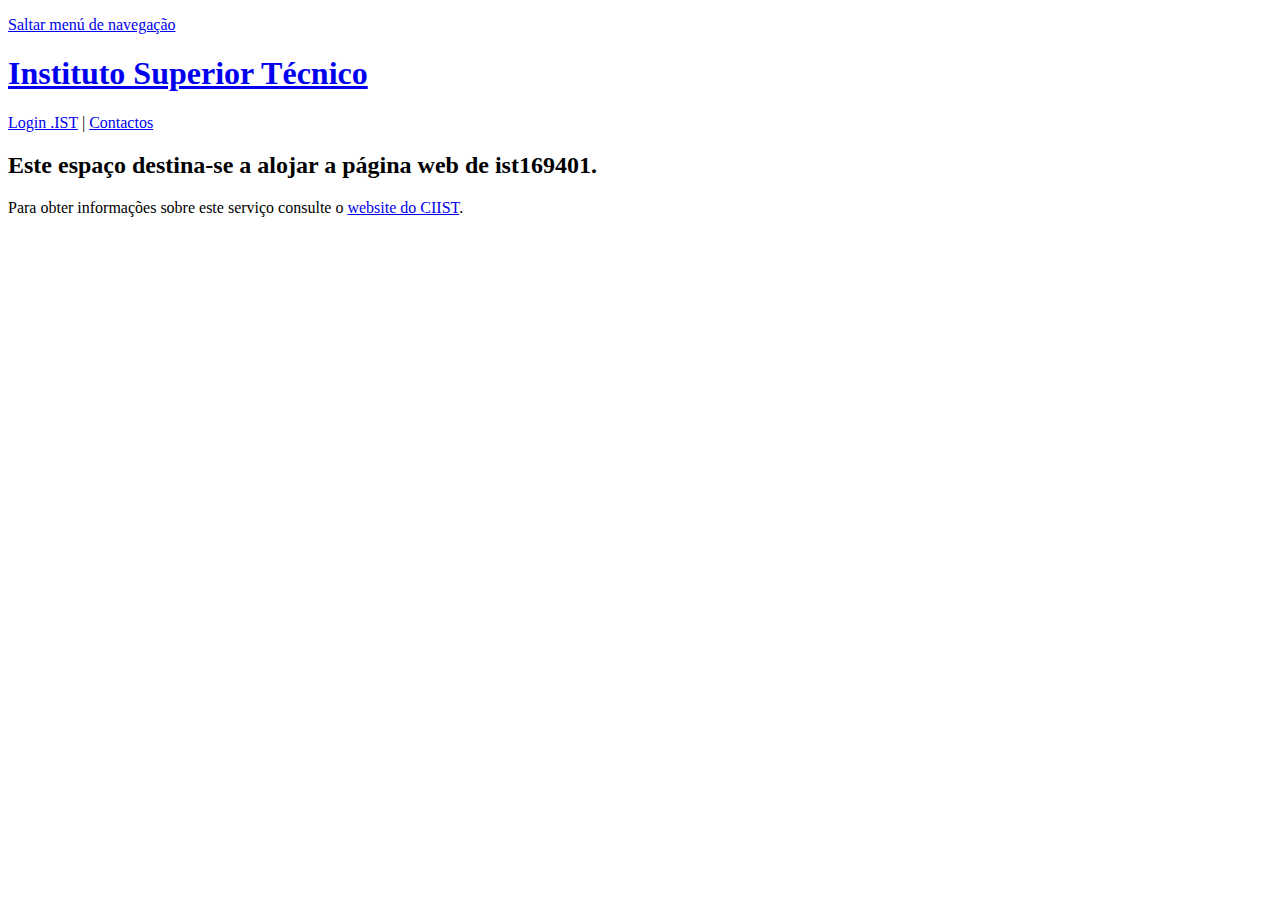
<file: BarISTa/index.html>
<!DOCTYPE html PUBLIC "-//W3C//DTD XHTML 1.0 Transitional//EN" "http://www.w3.org/TR/xhtml1/DTD/xhtml1-transitional.dtd">
<html xmlns="http://www.w3.org/1999/xhtml">
<head>
<title>ist169401 website | Instituto Superior T&eacute;cnico</title>
<meta http-equiv="Content-Type" content="text/html; charset=iso-8859-1" />
<link rel="stylesheet" type="text/css" media="screen" href="http://www.ist.utl.pt/css/iststyle.css" />
<link rel="stylesheet" type="text/css" media="print" href="http://www.ist.utl.pt/css/print.css" />
<link rel="stylesheet" type="text/css" media="screen" href="http://web.ist.utl.pt/info/css/webpages.css"/>
</head>
<body>
<p class="skipnav"><a href="#main">Saltar men&uacute; de navega&ccedil;&atilde;o</a></p>
<!-- START HEADER -->
	<div id="logoist">
		<h1><a href="http://www.ist.utl.pt">Instituto Superior T�cnico</a></h1>
		<!-- <img alt="[Logo] Instituto Superior T�cnico" height="51" src="http://www.ist.utl.pt/img/wwwist.gif" width="234" /> -->
	</div>
	<div id="header_links"><a href="https://fenix.ist.utl.pt/loginPage.jsp">Login .IST</a> | <a href="https://ciist.ist.utl.pt/contactos.php">Contactos</a></div>
<!-- END HEADER -->
<!--START MAIN CONTENT -->
<div id="container">
<div id="wrapper">
	<h2>Este espa�o destina-se a alojar a p�gina web de <span class="username">ist169401</span>.</h2>
	<p class="info">Para obter informa��es sobre este servi�o consulte o <a href="http://ciist.ist.utl.pt/servicos/web.php">website do CIIST</a>.</p>
</div> <!-- #wrapper -->
</div> <!-- #container -->
</body>
</html>
</file>
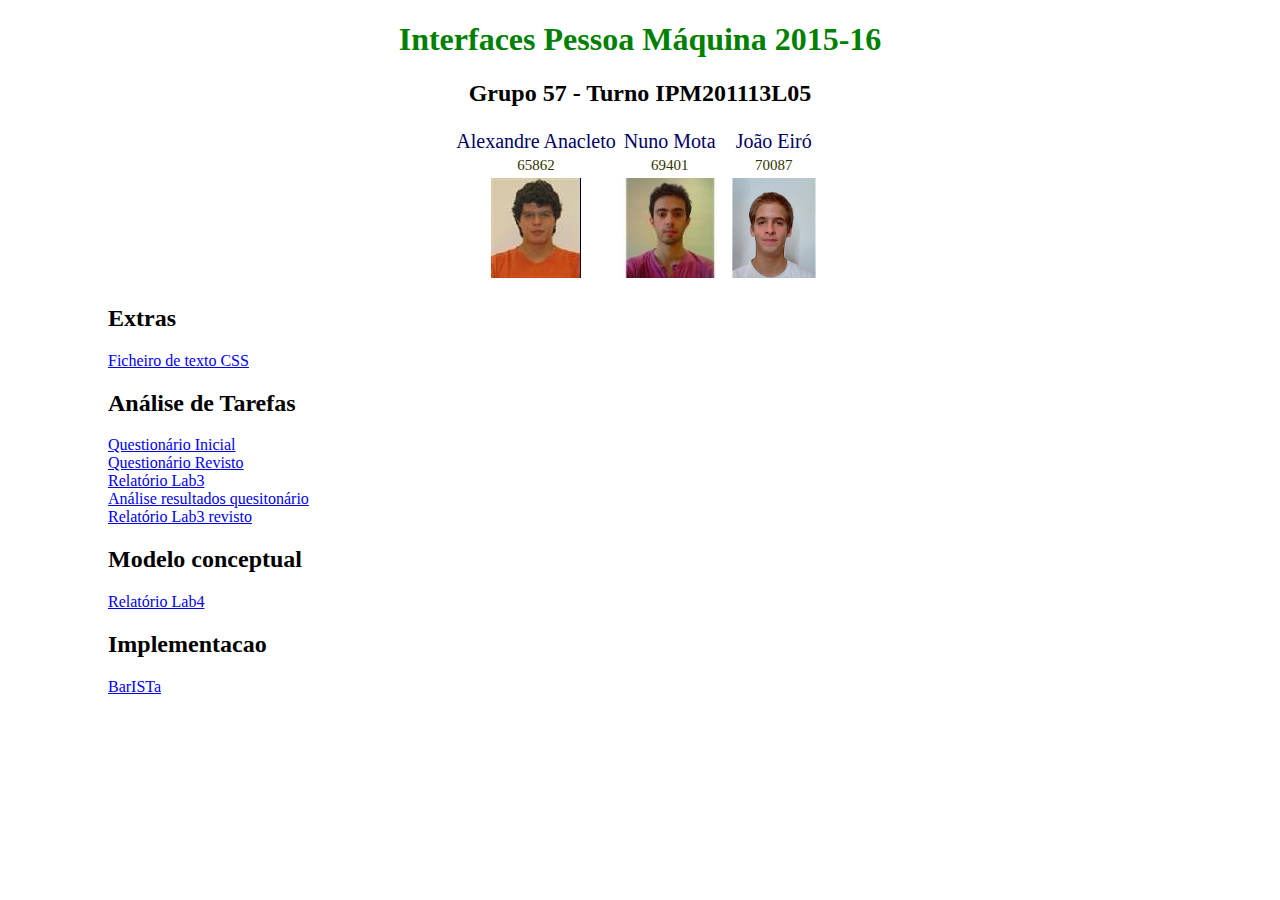
<file: 57A.html>
<!DOCTYPE html>
<html>
<head>
<title>IPM</title>
<link rel="stylesheet" href="texto.css">

<style type="text/css">

</style>



<script type="text/javascript">
  function toggleVisible(id) {    
  }

</script>
</head>


<body style="font-family:calibri; text-align: center;" >

<h1 style="color: green">Interfaces Pessoa M&aacute;quina 2015-16</h1>
<h2>Grupo 57 - Turno IPM201113L05</h2>

<div id ="tabela_alunos">
<table align=center>
  <tr>
    <td>
      <div id = "nome_aluno" style="text-align: center;" > Alexandre Anacleto
      </div>
    </td>
    <td>
      <div id = "nome_aluno" style="text-align: center;" > Nuno Mota
      </div>
    </td>
    <td> 
      <div id = "nome_aluno" style="text-align: center;" > Jo&atilde;o Eir&oacute;
      </div> 
    </td>
  </tr>

  <tr>
    <td><div id = "numero_aluno" style="text-align: center;" > 65862 </div> </td>
    <td><div id = "numero_aluno" style="text-align: center;" > 69401 </div> </td>
    <td><div id = "numero_aluno" style="text-align: cender;" > 70087 </div> </td>
  </tr>

  <tr>
    <td><div id ="imgAA"> <img id="AA" onmouseover="Enlarge('AA')" onmouseout = "RegularSize('AA')" src = "AA.png" width="100"> </div></td>
    <td><div id ="imgNM"> <img id="NM" onmouseover="Enlarge('NM')" onmouseout = "RegularSize('NM')" src = "NM.jpeg" width="100"> </div></td>
    <td><div id ="imgJE"> <img id="JE" onmouseover="Enlarge('JE')" onmouseout = "RegularSize('JE')" src = "JE.png" width="100"> </div></td>
  </tr>
</table>
</div>

<div id="links" style="text-align: left; padding-left: 100px;">
<p>

<div id="at" class="section">
<h2 class="section">Extras</h2>
<div id="at_inner" class="inner_section">
<a href="texto.css">Ficheiro de texto CSS</a> <br />
</div>
</div>

<div id="at" class="section">
<h2 class="section">An&aacute;lise de Tarefas</h2>
<a href="Questionario_inicial.pdf">Question&aacute;rio Inicial</a> <br />
<a href="Questionario_Revisto.pdf">Question&aacute;rio Revisto</a> <br />
<a href="Lab3.pdf">Relat&oacute;rio Lab3</a> <br />
<a href="Analise_Resultados.pdf">An&aacute;lise resultados quesiton&aacute;rio</a> <br />
<a href="Lab3_Revisto.pdf">Relat&oacute;rio Lab3 revisto</a> <br />


<div id="at" class="section">
<h2 class="section">Modelo conceptual</h2>
<a href="Lab4.pdf"> Relat&oacute;rio Lab4</a> <br />


<div id="at" class="section">
<h2 class="section">Implementacao</h2>
<a href="BarISTa/main.html"> BarISTa </a> <br />

<!-- <div id="mc" class="section">
<h2 class="section">Modelo Conceptual</h2>
<div id="mc_inner" class="inner_section">
<a href="mod-conceptual1.html">Modelo Conceptual</a> <br />
<a href="mod-conceptual2.html">Modelo Conceptual (melhorado)</a> <br />
</div>
</div>

<div id="proto" class="section">
<h2 class="section">Protótipos</h2>
<div id="proto_inner" class="inner_section">
<a href="pbf1.html">PBF</a> <br />
<a href="pbf2.html">PBF (melhorado)</a> <br />
<a href="protFuncional1-beta.html">Primeiro prot&oacute;tipo funcional</a> <br />
<a href="protFuncional1-completo.html">Primeiro prot&oacute;tipo funcional completo</a> <br />
<a href="protFuncional2-beta.html">Segundo prot&oacute;tipo funcional</a> <br />
<a href="protFuncional2-completo.html">Segundo prot&oacute;tipo funcional completo</a><br />
<a href="protFinal-beta.html">Prot&oacute;tipo Final</a> <br />
<a href="protFinal-completo.html">Prot&oacute;tipo Final completo</a><br />
</div>
</div>

<div id="au" class="section">
<h2 class="section">Avaliação com Utilizadores</h2>
<div id="au_inner" class="inner_section">
<a href="tarefas-criterios1.html">Tarefas e Crit&eacute;rios de usabilidade</a> <br />
<a href="tarefas-criterios2.html">Tarefas e Crit&eacute;rios de usabilidade (melhorado)</a> <br />
<a href="relatorioTestes1.html">Relat&oacute;rio da avalia&ccedil;&atilde;o com utilizadores</a> <br />
<a href="relatorioTestes2.html">Relat&oacute;rio da avalia&ccedil;&atilde;o com utilizadores (melhorado)</a> <br />
<a href="manual.html">Manual do Utilizador</a> <br />
</p>
</div>
</div>

</div>
-->

<script>
function Enlarge(variavel) {

  var image = document.getElementById(variavel);
  image.width = "200";
}

function RegularSize(variavel) {

  var image = document.getElementById(variavel);
  image.width = "100";
}
</script>

</body>
</html>
</file>
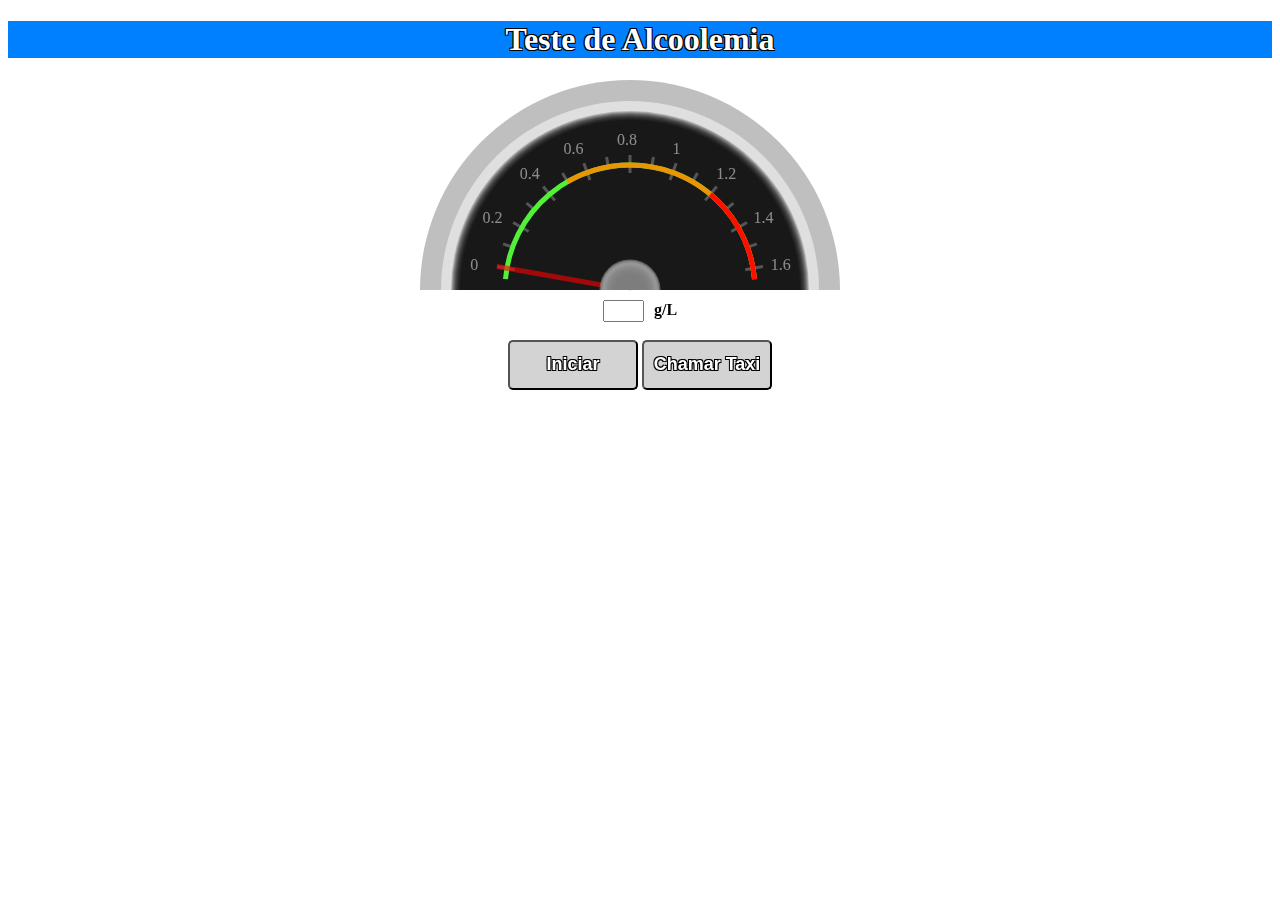
<file: BarISTa/alcool.html>
<!DOCTYPE html>
<html lang="en">
<head>
    <style>
        @-webkit-keyframes bluePulse {
            from {
                background-color: #007ffe;
                -webkit-box-shadow: 0 0 0 #333;
            }

            to {
                background-color: #003f7f;
                -webkit-box-shadow: 0 0 18px #003f7f;
            }
        }

        @-webkit-keyframes grayPulse {
            from {
                background-color: #d3d3d3;
                -webkit-box-shadow: 0 0 0 #333;
            }

            to {
                background-color: #d3d3d3;
                -webkit-box-shadow: 0 0 18px #d3d3d3;
            }
        }

        h1 {
            background-color: #007ffe;
            color: white;
            text-align: center;
            text-shadow: -1px -1px 0 #000, 1px -1px 0 #000, -1px 1px 0 #000, 1px 1px 0 #000;
        }

        #textInput {
            text-align: center;
            font-family: verdana;
            font-weight: bold;
            margin-right: 10px;
        }

        #incial {
            margin-top: 20px;
            text-align: center;
            font-size: 16px;
        }

        .tax {
            opacity: 0;
        }


        .button {
            display: block;
            width: 115px;
            height: 25px;
            background: #007ffe;
            text-align: center;
            border-radius: 5px;
            color: white;
            font-weight: bold;
            font-size: 18px;
            display: inline-block;
            padding-left: 20px;
            margin-left: 20px;
        }

        a.button:hover {
            background-color: #003f7f;
            -webkit-animation-name: bluePulse;
            -webkit-animation-duration: 0.5s;
            -webkit-animation-iteration-count: 1;
            -webkit-box-shadow: 0 0 18px #003f7f;
        }

        input.button:hover {
            background-color: #d3d3d3;
            -webkit-animation-name: grayPulse;
            -webkit-animation-duration: 1s;
            -webkit-animation-iteration-count: infinite;
            -webkit-box-shadow: 0 0 18px #d3d3d3;
        }

        #butao {
            width: 130px;
            height: 50px;
            background: #d3d3d3;
            padding: 7px;
            text-align: center;
            border-radius: 5px;
            color: white;
            font-weight: bold;
            margin-left: auto;
            margin-right: auto;
            font-size: 18px;
            text-shadow: -1px -1px 0 #000, 1px -1px 0 #000, -1px 1px 0 #000, 1px 1px 0 #000;
        }

        #butaotaxi {
            width: 130px;
            height: 50px;
            background: #d3d3d3;
            padding: 7px;
            text-align: center;
            border-radius: 5px;
            color: white;
            font-weight: bold;
            margin-left: auto;
            margin-right: auto;
            font-size: 18px;
            text-shadow: -1px -1px 0 #000, 1px -1px 0 #000, -1px 1px 0 #000, 1px 1px 0 #000;
            white-space: normal;
        }

        #tutorial {
            padding-left: 0;
            padding-right: 0;
            margin-left: auto;
            margin-right: auto;
            display: block;
        }

        #textbutt {
            padding-left: 0;
            padding-right: 0;
            display: block;
        }

        #backToMainMenu {
            /*TODO: falta por a seta num sitio fixo. Quando o icon do taxi aparece, ela anda para baixo*/
            position:relative;
            top: 50px;

        }

        #taxi {
            margin-top: 7px;
        }

        .pulse2 {
            -webkit-animation: pulse2 1s linear infinite;
            -moz-animation: pulse2 1s linear infinite;
            -ms-animation: pulse2 1s linear infinite;
            animation: pulse2 2s linear infinite;
            opacity: 1;
        }

        @keyframes

        "pulse2" {
            0%;

        {
            -webkit-transform: scale(1.1);
            -moz-transform: scale(1.1);
            -o-transform: scale(1.1);
            -ms-transform: scale(1.1);
            transform: scale(1.1);
        }

        50% {
            -webkit-transform: scale(0.8);
            -moz-transform: scale(0.8);
            -o-transform: scale(0.8);
            -ms-transform: scale(0.8);
            transform: scale(0.8);
        }

        100% {
            -webkit-transform: scale(1);
            -moz-transform: scale(1);
            -o-transform: scale(1);
            -ms-transform: scale(1);
            transform: scale(1);
        }

        }

        @-moz-keyframes pulse2 {
            0% {
                -moz-transform: scale(1.1);
                transform: scale(1.1);
            }

            50% {
                -moz-transform: scale(0.8);
                transform: scale(0.8);
            }

            100% {
                -moz-transform: scale(1);
                transform: scale(1);
            }
        }

        @-webkit-keyframes

        "pulse2" {
            0%;

        {
            -webkit-transform: scale(1.1);
            transform: scale(1.1);
        }

        50% {
            -webkit-transform: scale(0.8);
            transform: scale(0.8);
        }

        100% {
            -webkit-transform: scale(1);
            transform: scale(1);
        }

        }

        @-ms-keyframes

        "pulse2" {
            0%;

        {
            -ms-transform: scale(1.1);
            transform: scale(1.1);
        }

        50% {
            -ms-transform: scale(0.8);
            transform: scale(0.8);
        }

        100% {
            -ms-transform: scale(1);
            transform: scale(1);
        }

        }

        input.buttoninf {
            background-color: #d3d3d3;
            -webkit-animation-name: grayPulse;
            -webkit-animation-duration: 1s;
            -webkit-animation-iteration-count: infinite;
            -webkit-box-shadow: 0 0 18px #d3d3d3;
        }

        div.timer {
            border: 1px #666666 solid;
            width: 190px;
            height: 50px;
            line-height: 50px;
            font-size: 36px;
            font-family: "Courier New", Courier, monospace;
            text-align: center;
            margin: auto;
            margin-top: 20px;
        }

        #tempo {
            opacity: 0;
        }
    </style>

    <meta charset="utf-8" />
    <title>Teste de Alcoolemia</title>
    <script src="http://ajax.googleapis.com/ajax/libs/jquery/1.9.1/jquery.min.js"></script>
    <script src="speedometer.js"></script>
    <script>


			function changeclass () {
				var ran = Math.floor((Math.random() * 16) + 3);
				var rans = ran.toString();
				var txtfinal = "Cancelar (" + rans + "s)";
				if(document.getElementById("butaotaxi").value == "Chamar Taxi"){
					$(taxi).toggleClass('pulse2');
					$(butaotaxi).css( "font-size", "-=3" );
					$(butaotaxi).val(txtfinal);
					timer.reset(ran);
					timer.start();
					$(tempo).css("opacity", "+=1");
					$(backToMainMenu).css("margin-top", "+=110");
					document.getElementById('hrefBackToMain').href = "main.html?hid1=" + contador.toString() + "&hid2=" + flagWaiter.toString() + "&hid3=1" + "&hid4=" + bebidas;
				}
				else{
					$(taxi).toggleClass('tax');
					$(butaotaxi).css( "font-size", "+=3" );
					$(butaotaxi).val("Chamar Taxi");
					timer.stop();
					$(tempo).css("opacity", "-=1");
					$(backToMainMenu).css("margin-top", "-=110");
					document.getElementById('hrefBackToMain').href = "main.html?hid1=" + contador.toString() + "&hid2=" + flagWaiter.toString() + "&hid3=0" + "&hid4=" + bebidas;
				}
			};

			function _timer(callback)
			{
				var time = 0;     //  The default time of the timer
				var mode = 1;     //    Mode: count up or count down
				var status = 0;    //    Status: timer is running or stoped
				var timer_id;    //    This is used by setInterval function

				// this will start the timer ex. start the timer with 1 second interval timer.start(1000)
				this.start = function(interval)
				{
					interval = (typeof(interval) !== 'undefined') ? interval : 1000;

					if(status == 0)
					{
						status = 1;
						timer_id = setInterval(function()
						{
							switch(mode)
							{
								default:
								if(time)
								{
									time--;
									generateTime();
									if(typeof(callback) === 'function') callback(time);
								}
								break;

								case 1:
								if(time < 86400)
								{
									time++;
									generateTime();
									if(typeof(callback) === 'function') callback(time);
								}
								break;
							}
						}, interval);
					}
				}

				//  Same as the name, this will stop or pause the timer ex. timer.stop()
				this.stop =  function()
				{
					if(status == 1)
					{
						status = 0;
						clearInterval(timer_id);
					}
				}

				// Reset the timer to zero or reset it to your own custom time ex. reset to zero second timer.reset(0)
				this.reset =  function(sec)
				{
					sec = (typeof(sec) !== 'undefined') ? sec : 0;
					time = sec;
					generateTime(time);
				}

				// Change the mode of the timer, count-up (1) or countdown (0)
				this.mode = function(tmode)
				{
					mode = tmode;
				}

				// This methode return the current value of the timer
				this.getTime = function()
				{
					return time;
				}

				// This methode return the current mode of the timer count-up (1) or countdown (0)
				this.getMode = function()
				{
					return mode;
				}

				// This methode return the status of the timer running (1) or stoped (1)
				this.getStatus
				{
					return status;
				}

				// This methode will render the time variable to hour:minute:second format
				function generateTime()
				{
					var second = time % 60;
					var minute = Math.floor(time / 60) % 60;
					var hour = Math.floor(time / 3600) % 60;

					second = (second < 10) ? '0'+second : second;
					minute = (minute < 10) ? '0'+minute : minute;
					hour = (hour < 10) ? '0'+hour : hour;

					$('div.timer span.second').html(second);
					$('div.timer span.minute').html(minute);
					$('div.timer span.hour').html(hour);
				}
			}

			// example use
			var timer;

			$(document).ready(function(e)
			{
				timer = new _timer
				(
					function(time)
					{
						if(time == 0)
						{
							timer.stop();
							document.getElementById("myDialog2").showModal();
						}
					}
				);
				timer.reset(0);
				timer.mode(0);
			});

    </script>


    <h1>Teste de Alcoolemia</h1>
</head>
<body onload='draw(0);'>
    <canvas id="tutorial" width="440" height="220">
        Canvas not available.
    </canvas>
    <div align="center"><input type="text" align="center" id="textInput" value="" size="2" readonly><b>g/L</b><br /><br /></div>
    <div id="textbutt" align="center">
        <input type="button" class="button" id="butao" value="Iniciar" onclick="drawWithInputValue()">
        <input type="button" id="butaotaxi" class="button" value="Chamar Taxi" onclick="changeclass()">
        <br />
    </div>
    <div id="buttonINFi" align="center">
        <dialog id="myDialog"><b>Sua taxa de alcoolemia é superior ao permitido por lei para conduzir.</br>Vá de boleia ou chame um taxi!</br></b>(Esc para sair)</dialog>
    </div>
    <div id="buttonINFi2" align="center">
        <dialog id="myDialog2"><b>O seu taxi chegou!</br></b>(Esc para sair)</dialog>
    </div>
    <div id="tempo" class="timer" align="center">
        <span class="minute">00</span>:<span class="second">00</span>
        <img id="taxi" class="tax" src="Images/taxi.jpg" height="100" width="100" align="center">
    </div>
    <div id="backToMainMenu" align="center">
    </div>
</body>


<script>

    var query = window.location.search.substring(1);
    var vars = query.split("&");
    var pair1 = vars[0].split("=");
    contador = pair1[1];
    var pair2 = vars[1].split("=");
    flagWaiter = pair2[1];
    var pair3 = vars[2].split("=");
    taxivalor = pair3[1];
    var pair4 = vars[3].split("=");
    bebidas = pair4[1];
   
    var addressElement1 = document.createElement('a');
    var attribute1 = document.createAttribute("id");
    attribute1.value = "hrefBackToMain";
    addressElement1.setAttributeNode(attribute1);
    var attribute11 = document.createAttribute("class");
    attribute11.value = "image";
    addressElement1.setAttributeNode(attribute11);
    var attribute2 = document.createAttribute("href");
    var address = "main.html?hid1=" + contador.toString() + "&hid2=" + flagWaiter.toString() + "&hid3=" + taxivalor.toString() + "&hid4=" + bebidas;
    attribute2.value = address;
    addressElement1.setAttributeNode(attribute2);
    addressElement1.innerHTML = "<img id=\"Back\" src = \"Images/backicon.png\" width=\"100\" height=\"75\">";
    document.getElementById('backToMainMenu').appendChild(addressElement1);



</script>
</html>
</file>
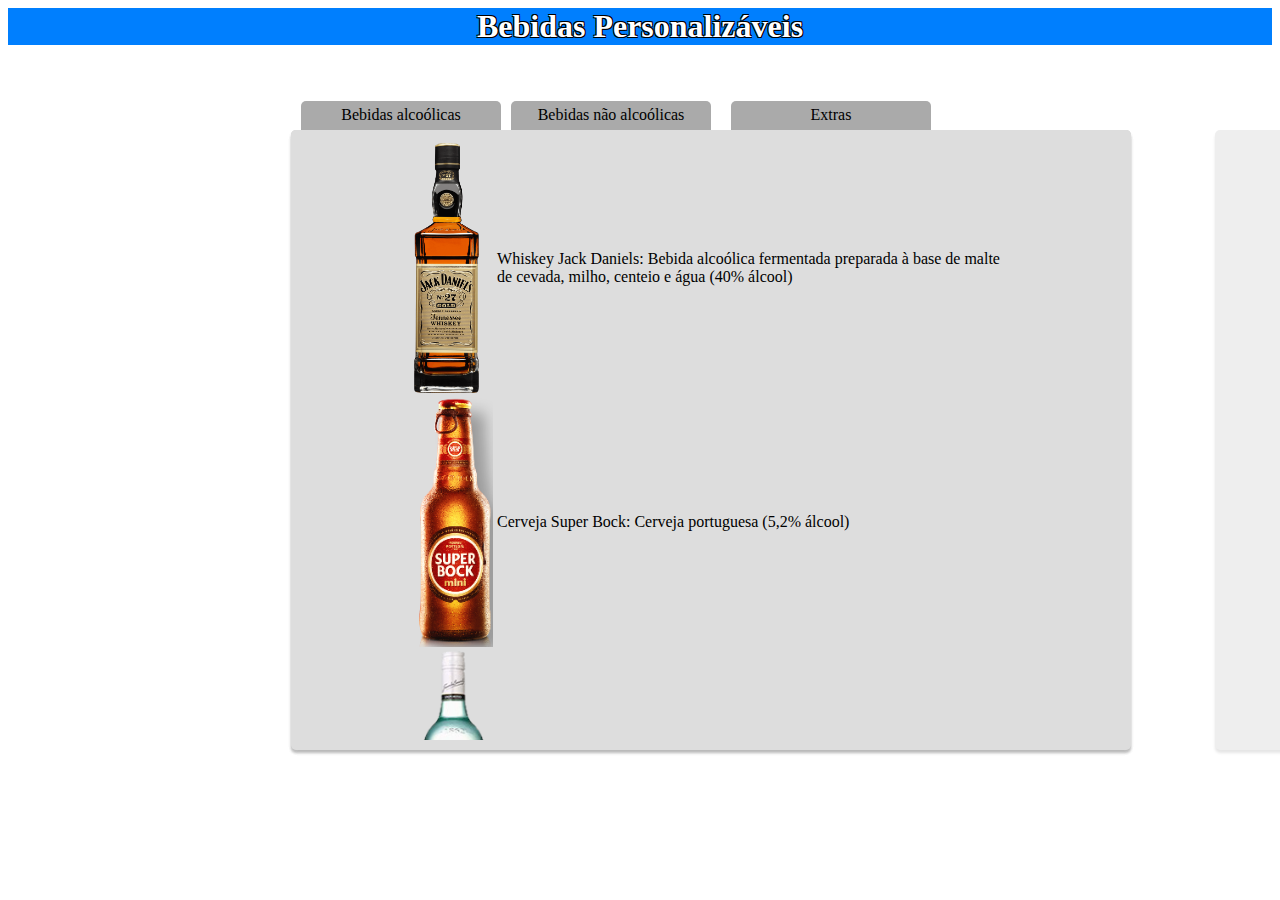
<file: BarISTa/bebidas.html>
<style>
      @-webkit-keyframes bluePulse {
        from { -webkit-box-shadow: 0 0 0 #333; }
        to { -webkit-box-shadow: 0 0 18px #003f7f; }
      }
      
      h1 {
        background-color: #007ffe;
        color: white;
        text-align: center;
        text-shadow: -1px -1px 0 #000, 1px -1px 0 #000, -1px 1px 0 #000, 1px 1px 0 #000;
      }

  /*Tamanho do scroll area*/
  #tab1-content {

    width:800px;
    height:600px;
    overflow:auto;
  }

  /*background das tabs*/
  article.tabs
  {
    position: relative;
    display: block;
    width: 40em;
    height: 15em;
    margin: 2em auto;
    background-color: #fff;
  }

  /*Tamanho das seccoes*/
  article.tabs section
  {
    position: absolute;
    display: block;
    top: 1.8em;
    left: 0;
    width: 800px;
    height: 600px;
    padding: 10px 20px;
    background-color: #ddd;
    border-radius: 5px;
    box-shadow: 0 3px 3px rgba(0,0,0,0.1);
    z-index: 0;
  }

  article.tabs section:first-child
  {
    z-index: 1;
  }

 /*estilo das tabs */
  article.tabs section h2
  {
    position: absolute;
    font-size: 1em;
    font-weight: normal;
    width: 200px;
    height: 1.8em;
    top: -1.8em;
    left: 10px;
    padding: 0;
    margin: 0;
    color: #000;
    background-color: #aaa;
    border-radius: 5px 5px 0 0;
  }

  article.tabs section:nth-child(2) h2
  {
    left: 220px;
    background-color: #aaa;
  }

  article.tabs section:nth-child(3) h2
  {
    left: 440px;
    background-color: #aaa;
  }

  article.tabs section h2 a
  {
    display: block;
    width: 100%;
    line-height: 1.8em;
    text-align: center;
    text-decoration: none;
    color: inherit;
    outline: 0 none;
  }

  article.tabs section:target,
  article.tabs section:target h2
  {
      color: #333;
      background-color: #eee;
      z-index: 2;
  }


 #bebidas_adicionadas
   {
    position: absolute;
    display: block;
    width: 400px;
    height: 620px;
    top: 130px;
    background-color: #eee;
    border-radius: 5px;
    box-shadow: 0 3px 3px rgba(0,0,0,0.1);
    z-index: 0;
    overflow: auto;
  }

  .texto_bebida_adicionada {

    font-size: 30px;
  }

  #backToMainMenu {
    position: absolute;
    top: 780px;
    left: 850px;
  }
  #confirmarBebida {
    position: absolute;
    top: 760px;
    left: 1500px;
  }
  #limpar {
    position: absolute;
    top: 380px;
    left: 640px;
  }

  .button {
      display: block;
      background: #ffffff;
      padding: 5px;
      text-align: center;
      border-radius: 5px;
      color: white;
      font-weight: bold;
      font-size: 16px;
      display: inline-block;
    }

</style>

<body>
  <h1>Bebidas Personaliz&aacute;veis</h1>
  <table >
    <tr>
      <!--Tamanho da parte das tabs-->
      <td width = "1200px">
        <article class="tabs">

          <section id="tab1">
            <h2><a href="#tab1">Bebidas alco&oacute;licas</a></h2>
            <div id="tab1-content">
              <table align="center" width="600">
                <tr>
                  <td>
                    <img id="whiskey" src = "Images/whiskey.png" height="250" onclick="adicionar_bebida('whiskey')" style="cursor: pointer;">
                  </td>
                  <td>
                    <span>Whiskey Jack Daniels: Bebida alco&oacute;lica fermentada preparada &agrave; base de malte de cevada, milho, centeio e &aacute;gua (40% &aacute;lcool)</span>
                  </td>
                </tr>
                <tr>
                  <td>
                    <img id="cerveja" src = "Images/beer.png" height="250" onclick="adicionar_bebida('cerveja')" style="cursor: pointer;">
                  </td>
                  <td>
                    <span>Cerveja Super Bock: Cerveja portuguesa (5,2% &aacute;lcool)</span>
                  </td>
                </tr>
                <tr>
                  <td >
                    <img id="rum" src = "Images/rum.PNG" height="250" onclick="adicionar_bebida('rum')" style="cursor: pointer;">
                  </td>
                  <td>
                    <span>Rum Bacardi: Bebida alco&oacute;lica fermentada preparada &agrave; base do mela&ccedil;o e de caldo de cana  (37,5% &aacute;lcool)</span>
                  </td>
                </tr>
              </table>
            </div>
          </section>
          
          <section id="tab2">
            <h2><a href="#tab2">Bebidas n&atilde;o alco&oacute;licas</a></h2>
            <table align="center" width="600">
              <tr>
                <td>
                  <img id="cocacola" src = "Images/cocacola.png" height="250" onclick="adicionar_bebida('cocacola')" style="cursor: pointer;">
                </td>
                <td>
                  <span>Coca cola: Bebida carbonada (com g&aacute;s) feita &agrave; base de &aacute;gua gaseificada, a&ccedil;&uacute;car, cafe&iacute;na e extrato de Noz de cola</span>
                </td>
              </tr>
              <tr>
                <td>
                  <img id="fanta" src = "Images/fanta.png" height="250" onclick="adicionar_bebida('fanta')" style="cursor: pointer;">
                </td>
                <td>
                  <span>Fanta Laranja: Bebida carbonada (com g&aacute;s) feita &agrave; base de soro de leite coalhado, baga&ccedil;o de ma&ccedil;&atilde;, a&ccedil;&uacute;car e concentrado de laranja</span>
                </td>
              </tr>
            </table>
          </section>
          
          <section id="tab3">
            <h2><a href="#tab3">Extras</a></h2>
            <table align="center" width="600">
              <tr>
                <td>
                  <img id="limao" src = "Images/lemon.png" height="250" onclick="adicionar_bebida('limao')" style="cursor: pointer;">
                </td>
                <td>
                  <span>Rodela de Lim&atilde;o: Fruto &aacute;cido (2 un.)</span>
                </td>
              </tr>
              <tr>
                <td>
                  <img id="azeitonas" src = "Images/olive.png" height="100" onclick="adicionar_bebida('azeitonas')" style="cursor: pointer;">
                </td>
                <td>
                  <span>Azeitonas verdes: Pequena por&ccedil;&atilde;o de azeitonas verdes (2 un.)</span>
                </td>
              </tr>
            </table>
          </section>

        </article>
      </td>
      <td>
        <div id = "bebidas_adicionadas"></div>        
      </td>     
    </tr>
  </table>
  <div id ="backToMainMenu" align="center">
    </div>
  <div id ="confirmarBebida" align="center">

      <img id="Forward" src="Images/forward.png" width="100" height="75" onclick = "mostrar_dialogo()" style="cursor: pointer;">
      
    <div id="buttonINFi" align="center">
      <dialog id="myDialog"><b>A sua bebida foi encomendada!</br></b>(Esc para sair)</dialog>
    </div>
    </div>
  <div id ="limpar" align="center">
      <img id="Limpar" src="Images/canceldrink.png" width="100" height="75" onclick = "limpar()" style="cursor: pointer;"> </div>
</body>

<script>

    /*Funcao para substituir um caracter numa string*/
    String.prototype.replaceAt = function (index, character) {
        return this.substr(0, index) + character + this.substr(index + character.length);
    }
    String.prototype.getValueAt = function (index) {
        return this.substr(index, 1);
    }
    var query = window.location.search.substring(1);
    var vars = query.split("&");
    var pair1 = vars[0].split("=");
    contador = pair1[1];
    var pair2 = vars[1].split("=");
    flagWaiter = pair2[1];
    var pair3 = vars[2].split("=");
    taxivalor = pair3[1];
    var pair4 = vars[3].split("=");
    bebidas = pair4[1];


    
    var addressElement1 = document.createElement('a');
    var attribute1 = document.createAttribute("id");
    attribute1.value = "hrefBackToMain";
    addressElement1.setAttributeNode(attribute1);
    var attribute11 = document.createAttribute("class");
    attribute11.value = "image";
    addressElement1.setAttributeNode(attribute11);
    var attribute2 = document.createAttribute("href");
    var address = "main.html?hid1=" + contador.toString() + "&hid2=" + flagWaiter.toString() + "&hid3=" + taxivalor.toString() + "&hid4=" + bebidas;
    attribute2.value = address;
    addressElement1.setAttributeNode(attribute2);
    addressElement1.innerHTML = "<img id=\"Back\" src = \"Images/backicon.png\" width=\"100\" height=\"75\">";
    document.getElementById('backToMainMenu').appendChild(addressElement1);


    if (bebidas == "0000000") {
        document.getElementById('confirmarBebida').style = "opacity:0.25;";
    }

    function mostrar_dialogo() {
        if (bebidas != "0000000") {
            document.getElementById('myDialog').showModal();
        }
  }

  function limpar() {
    var childs =  document.getElementById('bebidas_adicionadas').childNodes;
    for (var i = 0; i < childs.length;) {
        remover_bebida(childs[i].id);
    }
  }

  function adicionar_bebida(variavel) {

      if (bebidas == "0000000")
          document.getElementById('confirmarBebida').style = "opacity:1;";

      if (document.getElementById(variavel).id == "whiskey")
          bebidas = bebidas.replaceAt(0, '1');
      if (document.getElementById(variavel).id == "cerveja")
          bebidas = bebidas.replaceAt(1, '1');
      if (document.getElementById(variavel).id == "rum")
          bebidas = bebidas.replaceAt(2, '1');
      if (document.getElementById(variavel).id == "cocacola")
          bebidas = bebidas.replaceAt(3, '1');
      if (document.getElementById(variavel).id == "fanta")
          bebidas = bebidas.replaceAt(4, '1');
      if (document.getElementById(variavel).id == "limao")
          bebidas = bebidas.replaceAt(5, '1');
      if (document.getElementById(variavel).id == "azeitonas")
          bebidas = bebidas.replaceAt(6, '1');

    var address1 = "main.html?hid1=" + contador.toString() + "&hid2=" + flagWaiter.toString() + "&hid3=" + taxivalor.toString() + "&hid4=" + bebidas;
    document.getElementById('hrefBackToMain').href = address1;

    var teste = document.getElementById(variavel).id + "_adicionar";

    if (document.getElementById(teste) ==  null) {
      var addressElement = document.createElement('p'); 

      var attribute1 = document.createAttribute("id");
      attribute1.value = teste;
      addressElement.setAttributeNode(attribute1);

      var attribute2 = document.createAttribute("class");
      attribute2.value = "texto_bebida_adicionada";
      addressElement.setAttributeNode(attribute2);

      var texto = document.getElementById(variavel).id;
      addressElement.innerHTML="<img id=\"whiskey\" src = \"Images/trash.png\" height=\"25\" style=\"cursor: pointer;\" onclick=\"remover_bebida('" + teste + "')\">" + texto ;


      document.getElementById('bebidas_adicionadas').appendChild(addressElement);

    }
    //TODO: else print mensagem!
  }

  function remover_bebida(variavel) {

    var elem = document.getElementById(variavel);

    if (document.getElementById(variavel).id == "whiskey_adicionar")
        bebidas = bebidas.replaceAt(0, '0');

    if (document.getElementById(variavel).id == "cerveja_adicionar")
        bebidas = bebidas.replaceAt(1, '0');
    if (document.getElementById(variavel).id == "rum_adicionar")
        bebidas = bebidas.replaceAt(2, '0');
    if (document.getElementById(variavel).id == "cocacola_adicionar")
        bebidas = bebidas.replaceAt(3, '0');
    if (document.getElementById(variavel).id == "fanta_adicionar")
        bebidas = bebidas.replaceAt(4, '0');
    if (document.getElementById(variavel).id == "limao_adicionar")
        bebidas = bebidas.replaceAt(5, '0');
    if (document.getElementById(variavel).id == "azeitonas_adicionar")
        bebidas = bebidas.replaceAt(6, '0');

    var address1 = "main.html?hid1=" + contador.toString() + "&hid2=" + flagWaiter.toString() + "&hid3=" + taxivalor.toString() + "&hid4=" + bebidas;
    document.getElementById('hrefBackToMain').href = address1;
      
    if (bebidas == "0000000")
        document.getElementById('confirmarBebida').style = "opacity:0.2;";

    elem.parentNode.removeChild(elem);
  }


  if (bebidas.getValueAt(0) == "1")
      adicionar_bebida("whiskey");
  if (bebidas.getValueAt(1) == "1")
      adicionar_bebida("cerveja");
  if (bebidas.getValueAt(2) == "1")
      adicionar_bebida("rum");
  if (bebidas.getValueAt(3) == "1")
      adicionar_bebida("cocacola");
  if (bebidas.getValueAt(4) == "1")
      adicionar_bebida("fanta");
  if (bebidas.getValueAt(5) == "1")
      adicionar_bebida("limao");
  if (bebidas.getValueAt(6) == "1")
      adicionar_bebida("azeitonas");
</script>
</file>
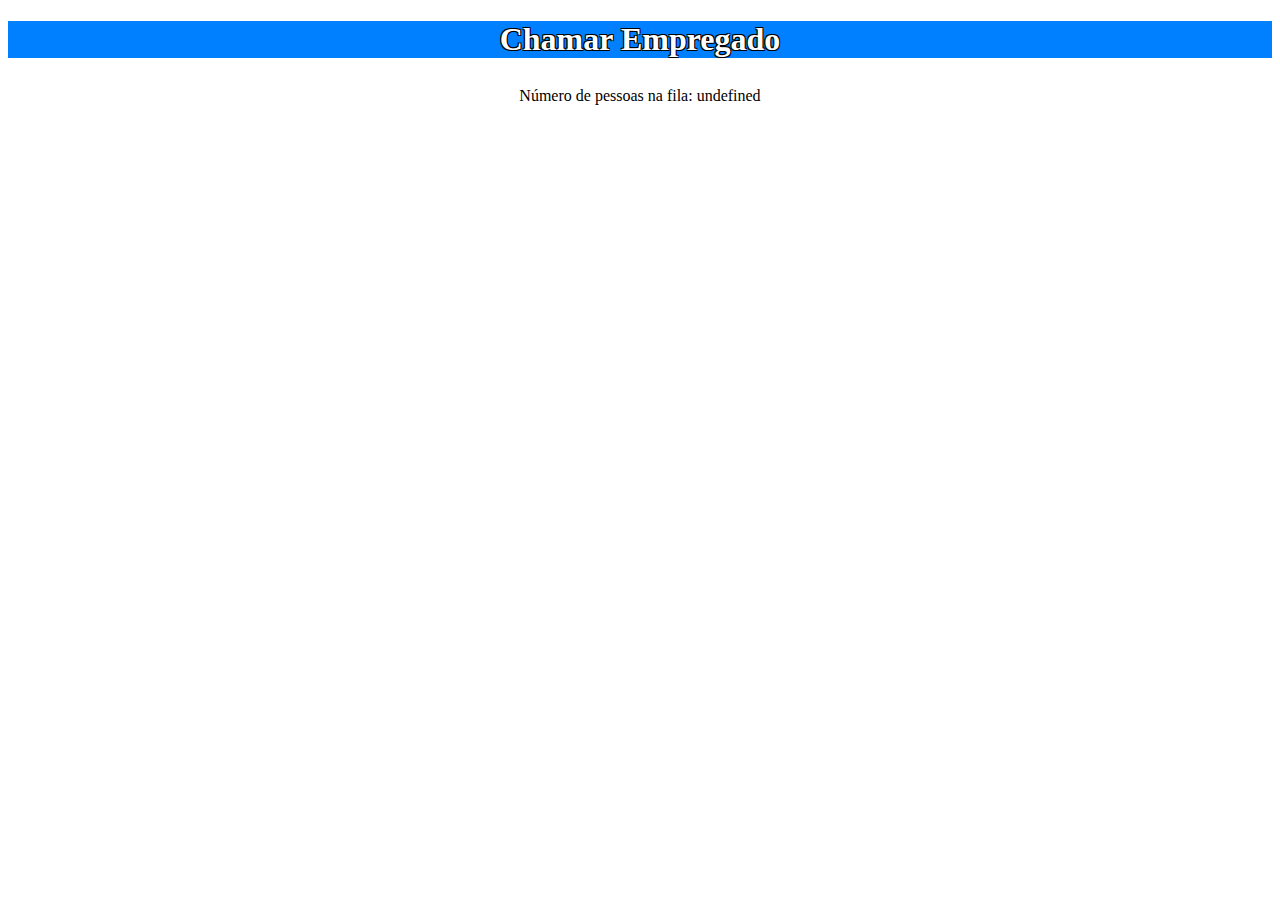
<file: BarISTa/empregado.html>
<!DOCTYPE html>
<html>
	<head>
	<style>
	
		@-webkit-keyframes bluePulse {
			from { -webkit-box-shadow: 0 0 0 #333; }
			to { -webkit-box-shadow: 0 0 18px #003f7f; }
		}
			
		h1 {
			background-color: #007ffe;
			color: white;
			text-align: center;
			text-shadow: -1px -1px 0 #000, 1px -1px 0 #000, -1px 1px 0 #000, 1px 1px 0 #000;
		}

		.button {
			display: block;
			background: #ffffff;
			padding: 5px;
			text-align: center;
			border-radius: 5px;
			color: white;
			font-weight: bold;
			font-size: 16px;
			display: inline-block;
		}

		a.button:hover {
			background-color: #003f7f;
			-webkit-animation-name: bluePulse;
			-webkit-animation-duration: 0.5s;
			-webkit-animation-iteration-count: 1;
			-webkit-box-shadow: 0 0 18px #003f7f;
		}
	</style>
		<title>Empregado</title>
		<h1>Chamar Empregado</h1>
	</head>

<!--corpo do html-->
	<body style="text-align: center">
		<table align="center">
			<tr>
				<td>
					<div id="button"></div>
				</td>
			</tr>
			<tr>
				<td>
					N&uacute;mero de pessoas na fila:
					<span id = "cont">0</span>
				</td>
			</tr>
			<tr>
				<td>
					<div id ="backToMainMenu"</div>					
				</td>
			</tr>
	</body>
	

<!--Load das variaveis da query-->
	<script>
		var query = window.location.search.substring(1); 			
		var vars = query.split("&"); 
		var pair1 = vars[0].split("=");
		document.getElementById('cont').innerHTML = pair1[1];
		contador = pair1[1];
		var pair2 = vars[1].split("=");
		flagWaiter = pair2[1];
		var pair3 = vars[2].split("=");
		taxi = pair3[1];
		var pair4 = vars[3].split("=");
		bebidas = pair4[1];
		
		
		var addressElement1 = document.createElement('a');
		var attribute1 = document.createAttribute("id");
		attribute1.value = "hrefBackToMain";
		addressElement1.setAttributeNode(attribute1);
		var attribute11 = document.createAttribute("class");
		attribute11.value = "image";
		addressElement1.setAttributeNode(attribute11);
		var attribute2 = document.createAttribute("href");
		var address = "main.html?hid1=" + contador.toString() + "&hid2=" + flagWaiter.toString() + "&hid3=" + taxi.toString() + "&hid4=" + bebidas;
		attribute2.value = address;
		addressElement1.setAttributeNode(attribute2);
		addressElement1.innerHTML = "<img id=\"Back\" class=\"button\" src = \"Images/backicon.png\" width=\"100\" height=\"75\">";
		document.getElementById('backToMainMenu').appendChild(addressElement1);
		


		var addressElement2 = document.createElement('a');
		var attribute3 = document.createAttribute("id");
		attribute3.value = "buttonA";
		addressElement2.setAttributeNode(attribute3);
		var attribute4 = document.createAttribute("href");
		if (flagWaiter == 0)
		    var address2 = "main.html?hid1=" + contador.toString() + "&hid2=1" + "&hid3=" + taxi.toString() + "&hid4=" + bebidas;
			
		if (flagWaiter == 1)
		    var address2 = "main.html?hid1=" + contador.toString() + "&hid2=0" + "&hid3=" + taxi.toString() + "&hid4=" + bebidas;
		
		attribute4.value = address2;
		addressElement2.setAttributeNode(attribute4);
		
		var attribute5 = document.createAttribute("class");
		attribute5.value = "image";
		addressElement2.setAttributeNode(attribute5);
		if (flagWaiter == 0)
			addressElement2.innerHTML = "<img id=\"Waiter\" class=\"button\" src = \"Images/waitericon.png\" width=\"350\" height=\"260\">";
			
		if (flagWaiter == 1)
			addressElement2.innerHTML = "<img id=\"Waiter\" class=\"button\" src = \"Images/nowaitericon.png\" width=\"350\" height=\"260\">";

		document.getElementById('button').appendChild(addressElement2);
		
		/*
		var buttonStyle = document.createElement('style');
		if (flagWaiter == 0)
			buttonStyle.innerHTML = "#button {display: block; width:200px; margin:10px auto; text-align:center; background:#a2bb33; font-size:20px; font-family: 'Arial', sans-serif; border-radius: 5px; color:#ffffff;} #button:active { vertical-align: top;}";
			
		if (flagWaiter == 1)
			buttonStyle.innerHTML = "#button {display: block; width:300px; margin:10px auto; text-align:center; background:#e45f43; font-size:20px; font-family: 'Arial', sans-serif; border-radius: 5px; color:#ffffff;} #button:active { vertical-align: top;}";

		document.head.appendChild(buttonStyle);*/
	</script>
	
</html>
</file>
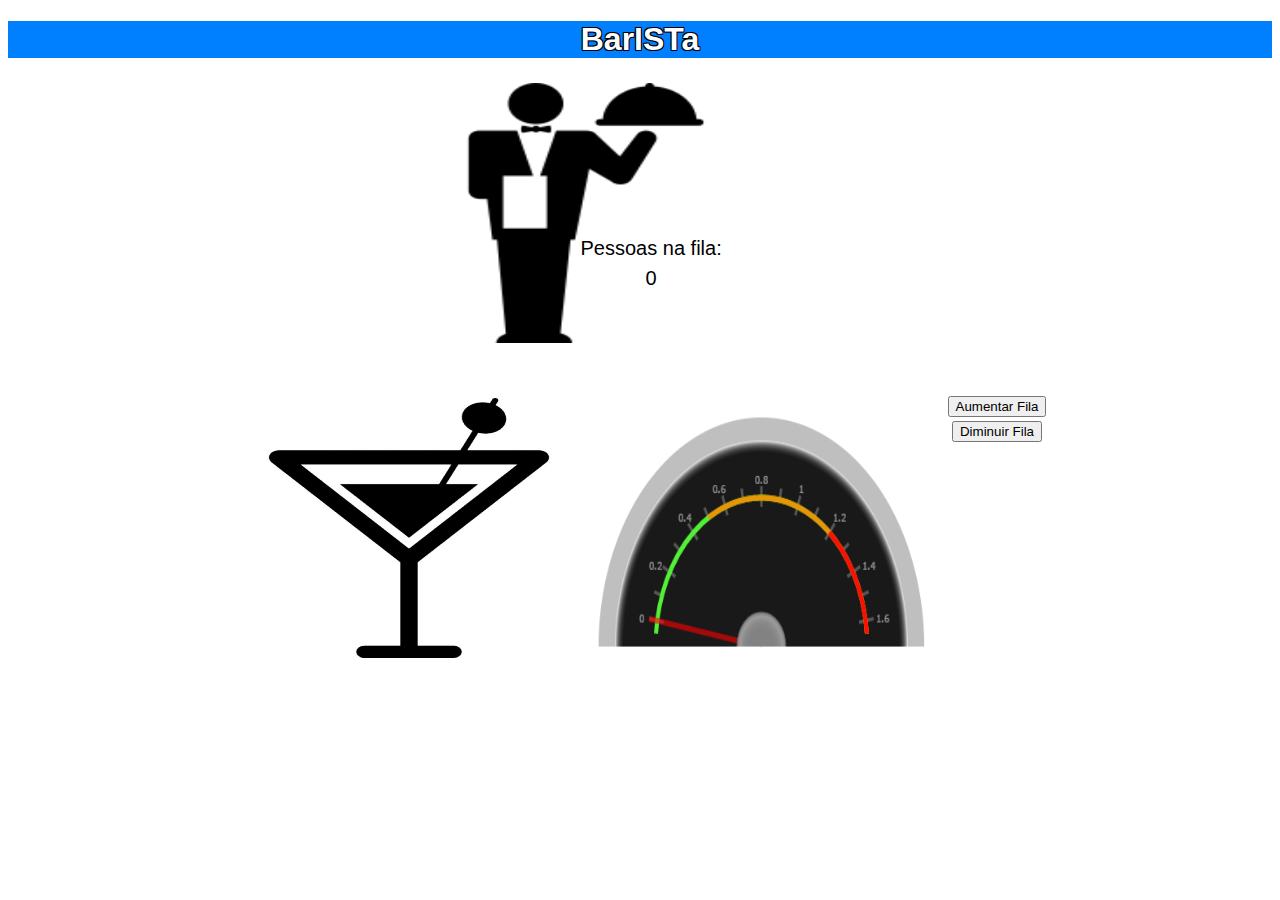
<file: BarISTa/main.html>
<!DOCTYPE html>
<html>
  <head>
    <title>BarISTa</title>
    <style>
    
      @-webkit-keyframes bluePulse {
        from { -webkit-box-shadow: 0 0 0 #333; }
        to { -webkit-box-shadow: 0 0 18px #003f7f; }
      }
      
      h1 {
        background-color: #007ffe;
        color: white;
        text-align: center;
        text-shadow: -1px -1px 0 #000, 1px -1px 0 #000, -1px 1px 0 #000, 1px 1px 0 #000;
      }
      #valorContador { 
         position: absolute; 
         top: 150px; 
         left: 350px; 
         font-size:20px;
         z-index: 1;
         line-height: 1.5;
      }

      #posicao_texto_empregado {
          position: relative;
      }

      #menu_opcoes .box .simple-caption {
          height: 30px;
          width: 200px;
          display: block;
          bottom: 30px;
          line-height: 25pt;
          text-align: center;
          margin-right: auto;
          margin-left: auto;
          color: white;
          background:  #007ffe;
          opacity: 0;
          border-radius: 5px;
      }
      #menu_opcoes .box:hover .simple-caption {
        -moz-transform: translateY(-100%);
        -o-transform: translateY(-100%);
        -webkit-transform: translateY(-100%);
        -webkit-box-shadow: 0 0 18px #003f7f;
        transform: translateY(-50%);
        opacity: 1;
      }     
      
      #menu1 {
        padding: 80px;
        position: relative; 
      }
      img.button:hover {
        -webkit-animation-name: bluePulse;
        -webkit-animation-duration: 0.5s;
        -webkit-animation-iteration-count: 1;
        -webkit-box-shadow: 0 0 18px #003f7f;
      }
      #custom { 
        position: relative; 
      }
      #alcool { 
        position: relative; 
      }

      #myCanvas { 
        position: absolute;

      }

    </style>
  </head>
  
<!--Load de variaveis de query e criaÃ§ao dinamica de estilo de backround colour do empregado-->
  <script>
    var query = window.location.search.substring(1); 
    
    if (query=="") {
      flagWaiter = 0;
      contador = 0;
      taxi = 0;
      bebidas = "0000000";
    }
      
    if (query!="") {
      var vars = query.split("&"); 
      var pair1 = vars[0].split("=");
      contador = pair1[1];
      var pair2 = vars[1].split("=");
      flagWaiter = pair2[1];
      var pair3 = vars[2].split("=");
      taxi = pair3[1];
      var pair4 = vars[3].split("=");
      bebidas = pair4[1];
    }
    
    var sheet = document.createElement('style');
    if (flagWaiter == 0)
      sheet.innerHTML = "#Waiter { position: relative; }";

    if (flagWaiter != 0)
      sheet.innerHTML = "#Waiter {background-color: #58cc58; position: relative;}";

    document.head.appendChild(sheet);
  </script>


<!--funcoes para aumentar e diminuir o tamanho da queue do empregado-->
  <script>
    function IncreaseQueue(){
    
      var i = parseInt(document.getElementById('cont').innerHTML);
      i=i+1;
      contador = i;
      var address1 = "empregado.html?hid1=" + i.toString() + "&hid2=" + flagWaiter.toString() + "&hid3=" + taxi.toString() + "&hid4=" + bebidas;
      var address2 = "alcool.html?hid1=" + i.toString() + "&hid2=" + flagWaiter.toString() + "&hid3=" + taxi.toString() + "&hid4=" + bebidas;
      var address3 = "bebidas.html?hid1=" + i.toString() + "&hid2=" + flagWaiter.toString() + "&hid3=" + taxi.toString() + "&hid4=" + bebidas;
      document.getElementById('cont').innerHTML = i;
      document.getElementById('hrefWaiter').href = address1;
      document.getElementById('hrefAlcool').href = address2;
      document.getElementById('hrefCocktail').href = address3;

    }


    function DecreaseQueue(){
    
      var i = parseInt(document.getElementById('cont').innerHTML);
      if(i>0) {
        i=i-1;
        contador = i;
      }
      
      var address1 = "empregado.html?hid1=" + i.toString() + "&hid2=" + flagWaiter.toString() + "&hid3=" + taxi.toString() + "&hid4=" + bebidas;
      var address2 = "alcool.html?hid1=" + i.toString() + "&hid2=" + flagWaiter.toString() + "&hid3=" + taxi.toString() + "&hid4=" + bebidas;
      var address3 = "bebidas.html?hid1=" + i.toString() + "&hid2=" + flagWaiter.toString() + "&hid3=" + taxi.toString() + "&hid4=" + bebidas;
      document.getElementById('cont').innerHTML = i;
      document.getElementById('hrefWaiter').href = address1;
      document.getElementById('hrefAlcool').href = address2;
      document.getElementById('hrefCocktail').href = address3;
  }

    function mover(img){
      document.getElementById(img).style = "opacity:0.5;";
    }
    
    function mout(img){
        document.getElementById(img).style = "opacity:1;";
        
    } 
  </script>


<!--corpo do html-->
  <body style="font-family:arial; text-align: center;">

    <h1>BarISTa</h1>
    <div id ="menu_opcoes">
      <table align = center>

        <td>
          <table align="center">
            <tr>

                <div id="posicao_texto_empregado">
                <div id ="valorContador"></div>
                <div id ="waiter" class="box"></div>
                </div> 

            </tr>

            <tr>
              <td> 
                <div id ="custom" class="box"></div> 
              </td>
              <td> 
                <div id ="alcool" class="box"></div>
              </td>
            </tr>
          </table>
        </td>

        <td>
          <table align=center>
             <tr>
              <td> 
                <br/>
              </td>
            </tr>
            <tr>
              <td> 
                <br/>
              </td>
            </tr>
            <tr> 
              <td> 
                <button onclick="IncreaseQueue();">Aumentar Fila</button>                
              </td>
            </tr>
            <tr>
              <td> 
                <button onclick="DecreaseQueue();">Diminuir Fila</button>
              </td>
            </tr>
          </table>
        </td>
      </table>
    </div>

  </body>

  
<!--script para criar dinamicamente o valor a apresentar na queue do empregado e no link do empregado-->
  <script>
    /*Alteracao do texto "Pessoas na fila" */
    var addressElement2 = document.createElement('span');
    if (flagWaiter == 0)
      addressElement2.innerHTML = "Pessoas na fila:<br/\>"
    if (flagWaiter == 1)
      addressElement2.innerHTML = "Pessoas a <br/\>sua frente:<br/\>"
    document.getElementById('valorContador').appendChild(addressElement2);
    
    var contadorElement14 = document.createElement('span');
    var attribute14 = document.createAttribute("id");
    attribute14.value = "cont14";
    contadorElement14.setAttributeNode(attribute14);
    document.getElementById('valorContador').appendChild(contadorElement14);
    
    
    var contadorElement = document.createElement('span');
    var attribute1 = document.createAttribute("id");
    attribute1.value = "cont";
    contadorElement.setAttributeNode(attribute1);
    contadorElement.innerHTML = contador.toString();
    document.getElementById('cont14').appendChild(contadorElement);
    
    
    
    var addressElement = document.createElement('a');
    var attribute2 = document.createAttribute("id");
    attribute2.value = "hrefWaiter";
    addressElement.setAttributeNode(attribute2);
    var attribute3 = document.createAttribute("href");
    var address = "empregado.html?hid1=" + contador.toString() + "&hid2=" + flagWaiter.toString() + "&hid3=" + taxi.toString() + "&hid4=" + bebidas;
    attribute3.value = address;
    addressElement.setAttributeNode(attribute3);
    addressElement.innerHTML = "<img id=\"Waiter\" class=\"button\" src = \"Images/waitericon.png\" width=\"350\" height=\"260\"  onmouseover=\"mover('waiter')\" onmouseout=\"mout('waiter')\">";
    document.getElementById('waiter').appendChild(addressElement);
    
    var simpleCaption = document.createElement('span');
    var attribute4 = document.createAttribute("class");
    attribute4.value = "simple-caption";
    simpleCaption.setAttributeNode(attribute4);
    simpleCaption.innerHTML = "<p>Chamar empregado</p>"
    document.getElementById('waiter').appendChild(simpleCaption);
    
    
    var addressElement1 = document.createElement('a');
    var attribute5 = document.createAttribute("id");
    attribute5.value = "hrefAlcool";
    addressElement1.setAttributeNode(attribute5);
    var attribute6 = document.createAttribute("href");
    var address2 = "alcool.html?hid1=" + contador.toString() + "&hid2=" + flagWaiter.toString() + "&hid3=" + taxi.toString() + "&hid4=" + bebidas;
    attribute6.value = address2;
    addressElement1.setAttributeNode(attribute6);
    addressElement1.innerHTML = "<img id=\"Alcohol\" class=\"button\" src = \"Images/alcoholtest.jpg\" width=\"350\" height=\"260\" onmouseover=\"mover('Alcohol');\" onmouseout=\"mout('Alcohol');\">";
    document.getElementById('alcool').appendChild(addressElement1);

    var simpleCaption2 = document.createElement('span');
    var attribute7 = document.createAttribute("class");
    attribute7.value = "simple-caption";
    simpleCaption2.setAttributeNode(attribute7);
    simpleCaption2.innerHTML = "<p>Teste de Alcoolemia</p>"
    document.getElementById('alcool').appendChild(simpleCaption2);

    
    var addressElement331 = document.createElement('a');
    var attribute335 = document.createAttribute("id");
    attribute335.value = "hrefCocktail";
    addressElement331.setAttributeNode(attribute335);
    var attribute336 = document.createAttribute("href");
    var address332 = "bebidas.html?hid1=" + contador.toString() + "&hid2=" + flagWaiter.toString() + "&hid3=" + taxi.toString() + "&hid4=" + bebidas + "#tab1";
    attribute336.value = address332;
    addressElement331.setAttributeNode(attribute336);
    addressElement331.innerHTML = "<img id=\"Cocktail\" class=\"button\" src = \"Images/cocktailicon.jpeg\" width=\"350\" height=\"260\" onmouseover=\"mover('Cocktail');\" onmouseout=\"mout('Cocktail');\">";
    document.getElementById('custom').appendChild(addressElement331);

    var simpleCaption332 = document.createElement('span');
    var attribute337 = document.createAttribute("class");
    attribute337.value = "simple-caption";
    simpleCaption332.setAttributeNode(attribute337);
    simpleCaption332.innerHTML = "<p>Personaliz&aacute;veis</p>"
    document.getElementById('custom').appendChild(simpleCaption332);



  </script>
  
</html>
</file>
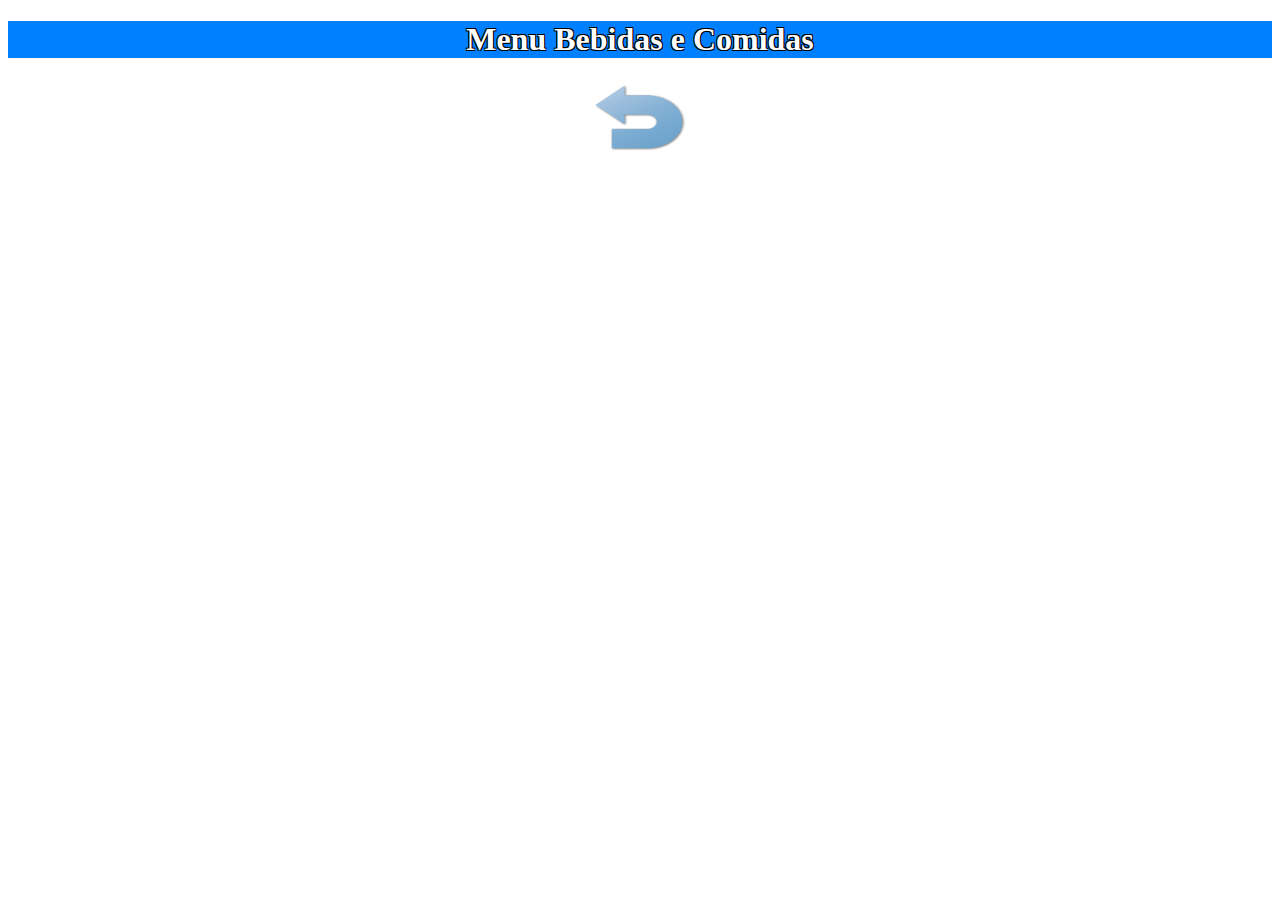
<file: BarISTa/menu.html>
<!DOCTYPE html>
<html>
  <head>
  	<style>
  		h1 {
			background-color: #007ffe;
			color: white;
			text-align: center;
			text-shadow: -1px -1px 0 #000, 1px -1px 0 #000, -1px 1px 0 #000, 1px 1px 0 #000;
		}
	</style>

    <title>Menu Bebidas e Comidas</title>
  	<h1>Menu Bebidas e Comidas</h1>
  </head>

  <body style="text-align: center">
  	<div id ="backToMainMenu"</div>	
  </body>

  <script>
  		var addressElement1 = document.createElement('a');
		var attribute1 = document.createAttribute("id");
		attribute1.value = "hrefBackToMain";
		addressElement1.setAttributeNode(attribute1);
		var attribute11 = document.createAttribute("class");
		attribute11.value = "image";
		addressElement1.setAttributeNode(attribute11);
		var attribute2 = document.createAttribute("href");
		var address = "main.html";
		attribute2.value = address;
		addressElement1.setAttributeNode(attribute2);
		addressElement1.innerHTML = "<img id=\"Back\" class=\"button\" src = \"Images\\backicon.png\" width=\"100\" height=\"75\">";
		document.getElementById('backToMainMenu').appendChild(addressElement1);
  </script>

</html>
</file>
<file: texto.css>
#nome_aluno {
	font-size: 20px;
	color: rgb(0,0,100);
}

#numero_aluno {
	font-size: 15px;
	color: rgb(50,50,0);
}
</file>
